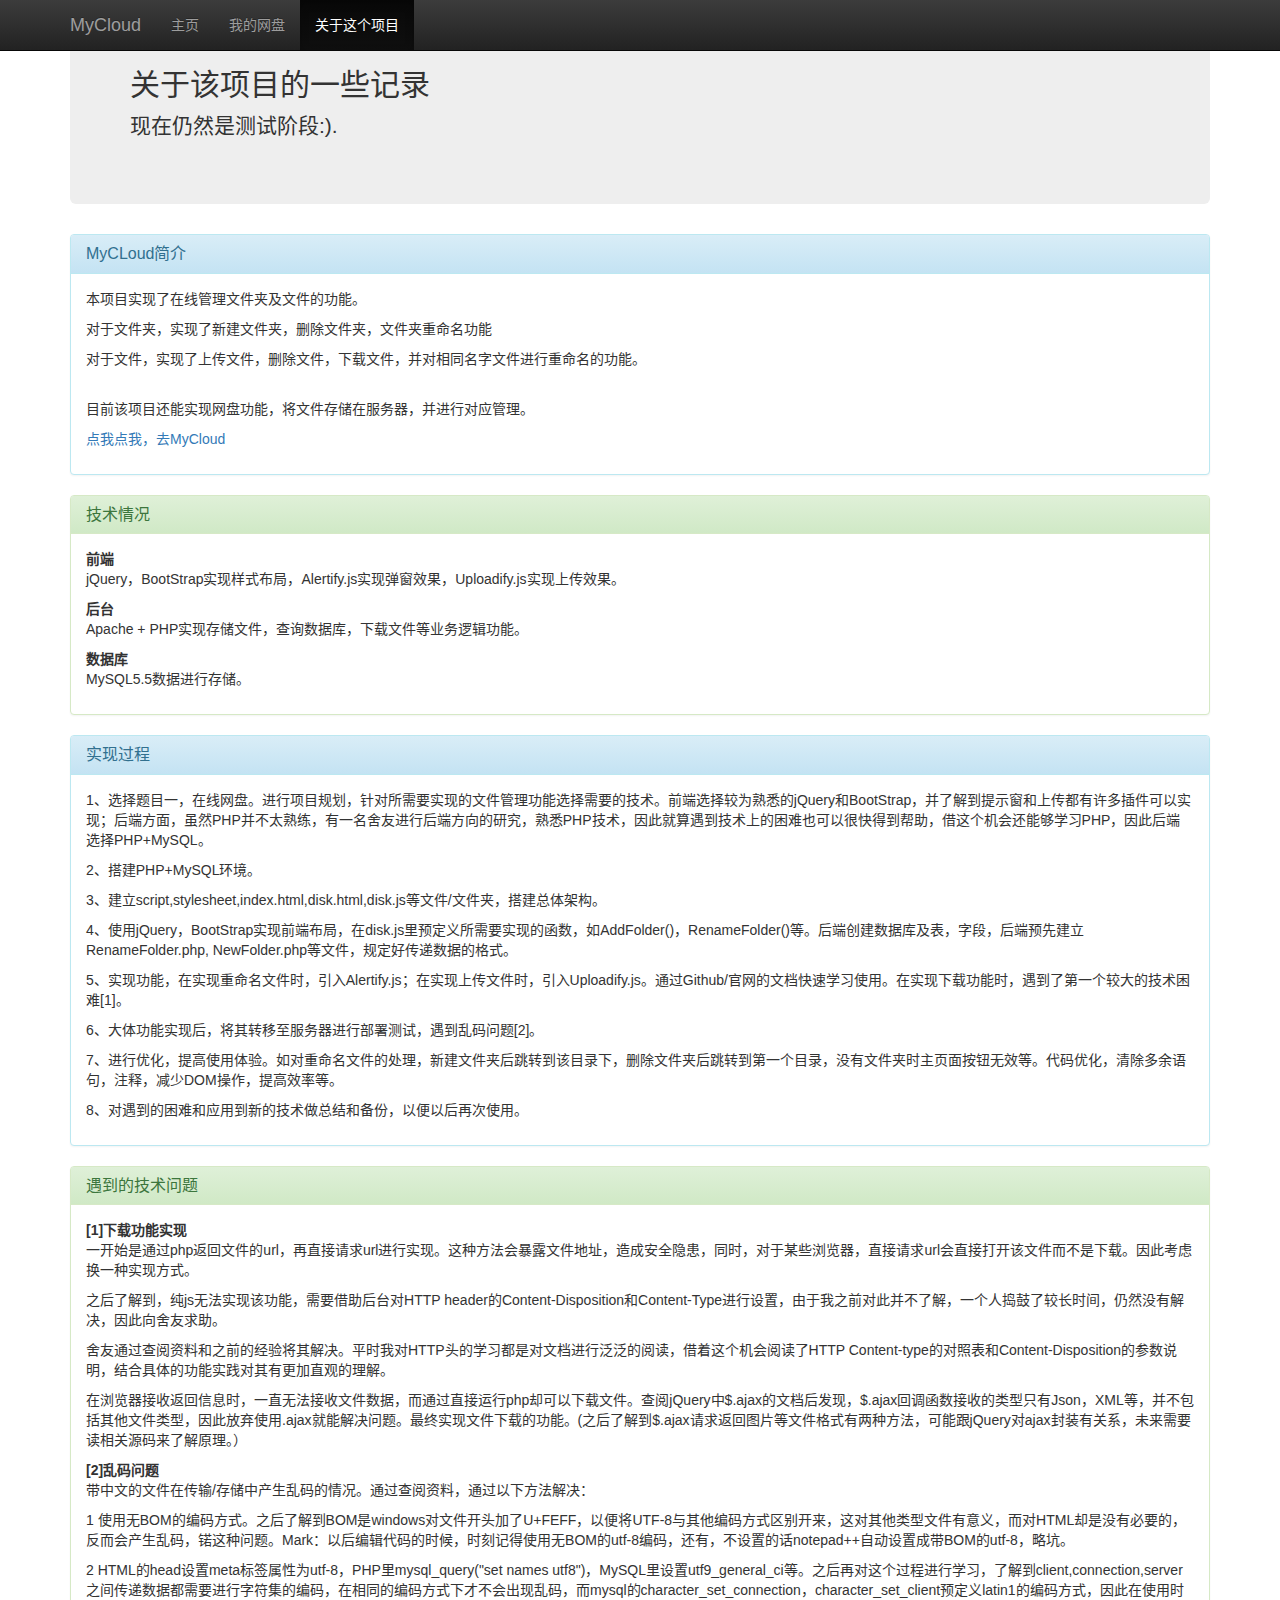
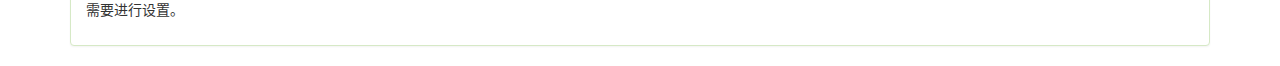
<file: MyCloud/aboutThis.html>
<!DOCTYPE html>
<html lang="zh-CN">
<head>
<meta http-equiv="Content-Type" content="text/html; charset=utf-8" />
<meta name="viewport" content="width=device-width, initial-scale=1">
<title>MyCloud</title>
<!--  重置浏览器默认样式   -->
<link rel="stylesheet" type="text/css" href="stylesheet/reset.css"/>
<!--  bootstrap 样式   -->
<link rel="stylesheet" type="text/css" href="stylesheet/bootstrap.css"/>
<link rel="stylesheet" type="text/css" href="stylesheet/bootstrap-theme.css">
</head>
<body>
  <nav class="navbar navbar-inverse navbar-fixed-top">
    <div class="container">
      <div class="navbar-header">
        <a class="navbar-brand" href="#">MyCloud</a>
      </div>
      <div id="navbar" class="collapse navbar-collapse">
        <ul class="nav navbar-nav">
          <li><a href="./index.html">主页</a></li>
          <li><a href="./disk.html">我的网盘</a></li>
          <li class="active"><a href="#">关于这个项目</a></li>
        </ul>
      </div>
    </div>
  </nav>

  <div class="container theme-showcase">
    <div class="jumbotron">
        <h2>关于该项目的一些记录</h2>
        <p>现在仍然是测试阶段:).</p>
      </div>

    <div class="panel panel-info">
      <div class="panel-heading">
        <h3 class="panel-title">MyCLoud简介</h3>
      </div>
      <div class="panel-body">
        <p>本项目实现了在线管理文件夹及文件的功能。</p>
        <p>对于文件夹，实现了新建文件夹，删除文件夹，文件夹重命名功能</p>
        <p>对于文件，实现了上传文件，删除文件，下载文件，并对相同名字文件进行重命名的功能。</p>
        </br>
        <p>目前该项目还能实现网盘功能，将文件存储在服务器，并进行对应管理。<p>
        <a href="http://menghaoupt.com/MyCloud/index.html" target="_blank">点我点我，去MyCloud</a>
      </div>
    </div>

    <div class="panel panel-success">
      <div class="panel-heading">
        <h3 class="panel-title">技术情况</h3>
      </div>
      <div class="panel-body">
        <b>前端</b>
        <p>jQuery，BootStrap实现样式布局，Alertify.js实现弹窗效果，Uploadify.js实现上传效果。</p>
        <b>后台</b>
        <p>Apache + PHP实现存储文件，查询数据库，下载文件等业务逻辑功能。</p>
        <b>数据库</b>
        <p>MySQL5.5数据进行存储。</p>
      </div>
    </div>

    <div class="panel panel-info">
      <div class="panel-heading">
        <h3 class="panel-title">实现过程</h3>
      </div>
      <div class="panel-body">
        <p>1、选择题目一，在线网盘。进行项目规划，针对所需要实现的文件管理功能选择需要的技术。前端选择较为熟悉的jQuery和BootStrap，并了解到提示窗和上传都有许多插件可以实现；后端方面，虽然PHP并不太熟练，有一名舍友进行后端方向的研究，熟悉PHP技术，因此就算遇到技术上的困难也可以很快得到帮助，借这个机会还能够学习PHP，因此后端选择PHP+MySQL。</p>
        <p>2、搭建PHP+MySQL环境。</p>
        <p>3、建立script,stylesheet,index.html,disk.html,disk.js等文件/文件夹，搭建总体架构。</p>
        <p>4、使用jQuery，BootStrap实现前端布局，在disk.js里预定义所需要实现的函数，如AddFolder()，RenameFolder()等。后端创建数据库及表，字段，后端预先建立RenameFolder.php, NewFolder.php等文件，规定好传递数据的格式。<p>
        <p>5、实现功能，在实现重命名文件时，引入Alertify.js；在实现上传文件时，引入Uploadify.js。通过Github/官网的文档快速学习使用。在实现下载功能时，遇到了第一个较大的技术困难[1]。</p>
        <p>6、大体功能实现后，将其转移至服务器进行部署测试，遇到乱码问题[2]。</p>
        <p>7、进行优化，提高使用体验。如对重命名文件的处理，新建文件夹后跳转到该目录下，删除文件夹后跳转到第一个目录，没有文件夹时主页面按钮无效等。代码优化，清除多余语句，注释，减少DOM操作，提高效率等。</p>
        <p>8、对遇到的困难和应用到新的技术做总结和备份，以便以后再次使用。</p>
      </div>
    </div>

    <div class="panel panel-success">
      <div class="panel-heading">
        <h3 class="panel-title">遇到的技术问题</h3>
      </div>
      <div class="panel-body">
        <b>[1]下载功能实现</b>
        <p>一开始是通过php返回文件的url，再直接请求url进行实现。这种方法会暴露文件地址，造成安全隐患，同时，对于某些浏览器，直接请求url会直接打开该文件而不是下载。因此考虑换一种实现方式。</p>
        <p>之后了解到，纯js无法实现该功能，需要借助后台对HTTP header的Content-Disposition和Content-Type进行设置，由于我之前对此并不了解，一个人捣鼓了较长时间，仍然没有解决，因此向舍友求助。</p>
        <p>舍友通过查阅资料和之前的经验将其解决。平时我对HTTP头的学习都是对文档进行泛泛的阅读，借着这个机会阅读了HTTP Content-type的对照表和Content-Disposition的参数说明，结合具体的功能实践对其有更加直观的理解。</p>
        <p>在浏览器接收返回信息时，一直无法接收文件数据，而通过直接运行php却可以下载文件。查阅jQuery中$.ajax的文档后发现，$.ajax回调函数接收的类型只有Json，XML等，并不包括其他文件类型，因此放弃使用.ajax就能解决问题。最终实现文件下载的功能。(之后了解到$.ajax请求返回图片等文件格式有两种方法，可能跟jQuery对ajax封装有关系，未来需要读相关源码来了解原理。）</p>
        <b>[2]乱码问题</b>
        <p>带中文的文件在传输/存储中产生乱码的情况。通过查阅资料，通过以下方法解决：</p>
        <p>1 使用无BOM的编码方式。之后了解到BOM是windows对文件开头加了U+FEFF，以便将UTF-8与其他编码方式区别开来，这对其他类型文件有意义，而对HTML却是没有必要的，反而会产生乱码，锘这种问题。Mark：以后编辑代码的时候，时刻记得使用无BOM的utf-8编码，还有，不设置的话notepad++自动设置成带BOM的utf-8，略坑。</p>
        <p>2 HTML的head设置meta标签属性为utf-8，PHP里mysql_query("set names utf8")，MySQL里设置utf9_general_ci等。之后再对这个过程进行学习，了解到client,connection,server之间传递数据都需要进行字符集的编码，在相同的编码方式下才不会出现乱码，而mysql的character_set_connection，character_set_client预定义latin1的编码方式，因此在使用时需要进行设置。</p>
      </div>
    </div>

  </div>
<!--         Javascript           -->
<script type="text/javascript" src="script/jquery-1.11.3.js"></script>
</body>
</html>
</file>
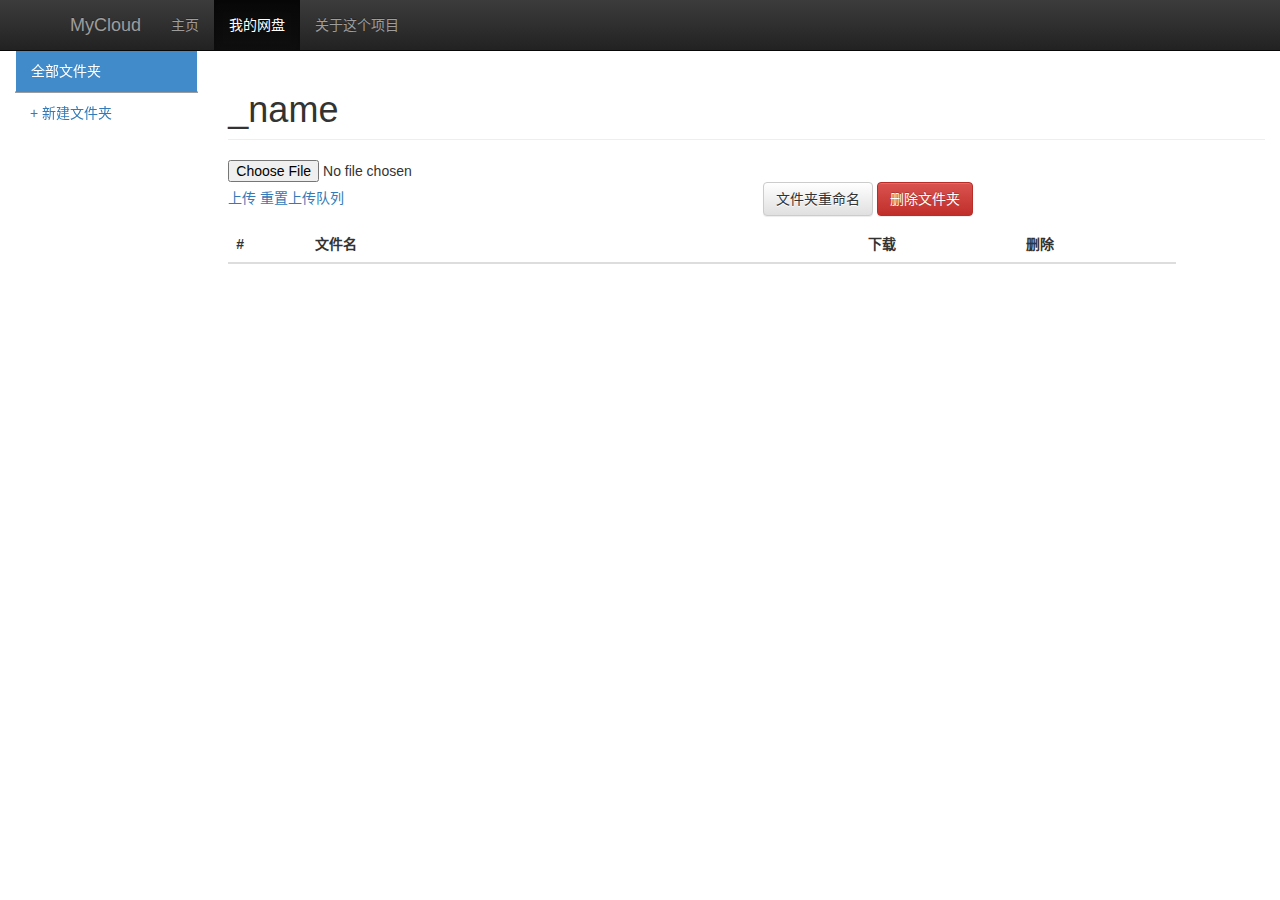
<file: MyCloud/disk.html>
<!DOCTYPE html>
<html lang="zh-CN">
<head>
<meta http-equiv="Content-Type" content="text/html; charset=utf-8" />
<meta name="viewport" content="width=device-width, initial-scale=1">
<title>MyCloud</title>
<!--  重置浏览器默认样式   -->
<link rel="stylesheet" type="text/css" href="./stylesheet/reset.css"/>
<!--  bootstrap 样式   -->
<link rel="stylesheet" type="text/css" href="./stylesheet/bootstrap.css"/>
<link rel="stylesheet" type="text/css" href="./stylesheet/bootstrap-theme.css">
<!--alerttifyjs 样式 -->
<link rel="stylesheet" href="./stylesheet/alertify.core.css" />
<link rel="stylesheet" href="./stylesheet/alertify.default.css" />
<!--uploadify 样式  -->
<link rel="stylesheet" type="text/css" href="./stylesheet/uploadify.css"/>
<!--  本地 样式   -->
<link rel="stylesheet" type="text/css" href="./stylesheet/disk.css">

</head>
<body>
  <!--  标题栏     -->
  <nav class="navbar navbar-inverse navbar-fixed-top">
    <div class="container">
      <div class="navbar-header">
        <a class="navbar-brand" href="#">MyCloud</a>
      </div>
      <div id="navbar" class="collapse navbar-collapse">
        <ul class="nav navbar-nav">
          <li><a href="./index.html">主页</a></li>
          <li class="active"><a href="#">我的网盘</a></li>
          <li><a href="./aboutThis.html">关于这个项目</a></li>
        </ul>
      </div>
    </div>
  </nav>
  
  <div class="container-fluid">
    <div class="row">
      <!--   侧边栏   -->
      <div class="col-sm-3 col-md-2 sidebar">
        <ul class="nav nav-sidebar">
          <li class="active"><a href="#">全部文件夹<span class="sr-only">(current)</span></a></li>
          <li class="nav-sidebar-add"><a href="#" id="prompt">+ 新建文件夹</a></li>
        </ul>
      </div>

      <!--  主页面  -->
      <div class="col-sm-9 col-sm-offset-3 col-md-10 col-md-offset-2 main">
        <h1 class="page-header">_name</h1>
        <p>
          <input type="file" name="file_upload" id="file_upload" />
          <span><a href="#" id="id_upload">上传</a>
          <a href="#" id="cancel_upload">重置上传队列</a>
          </span>
          <input type="hidden" value="1215154" name="tmpdir" id="id_file">
          <button type="button" class="btn btn-default">文件夹重命名</button>
          <button type="button" class="btn btn-danger sidebar-delete">删除文件夹</button>
        </p>
        <!--  文件显示列表   -->
        <div class="row placeholders">
          <div class="col-md-11">
            <table class="table">
              <thead>
                <tr>
                  <th class="col-md-1">#</th>
                  <th class="col-md-7">文件名</th>
                  <th class="col-md-2">下载</th>
                  <th class="col-md-2">删除</th>
                </tr>
              </thead>
              <tbody>
              </tbody>
            </table>
          </div>
        </div>
      </div>
    </div>
  </div>

<!--         Javascript           -->
<script type="text/javascript" src="./script/jquery-1.11.3.js"></script>
<script type="text/javascript" src="./script/alertify.min.js"></script>
<script type="text/javascript" src="./script/jquery.uploadify-3.1.min.js"></script>
<script type="text/javascript" src="./script/disk.js"></script>
</body>
</html>
</file>
<file: MyCloud/stylesheet/alertify.core.css>
.alertify,
.alertify-show,
.alertify-log {
	-webkit-transition: all 500ms cubic-bezier(0.175, 0.885, 0.320, 1.275);
	   -moz-transition: all 500ms cubic-bezier(0.175, 0.885, 0.320, 1.275);
	    -ms-transition: all 500ms cubic-bezier(0.175, 0.885, 0.320, 1.275);
	     -o-transition: all 500ms cubic-bezier(0.175, 0.885, 0.320, 1.275);
	        transition: all 500ms cubic-bezier(0.175, 0.885, 0.320, 1.275); /* easeOutBack */
}
.alertify-hide {
	-webkit-transition: all 250ms cubic-bezier(0.600, -0.280, 0.735, 0.045);
	   -moz-transition: all 250ms cubic-bezier(0.600, -0.280, 0.735, 0.045);
	    -ms-transition: all 250ms cubic-bezier(0.600, -0.280, 0.735, 0.045);
	     -o-transition: all 250ms cubic-bezier(0.600, -0.280, 0.735, 0.045);
	        transition: all 250ms cubic-bezier(0.600, -0.280, 0.735, 0.045); /* easeInBack */
}
.alertify-log-hide {
	-webkit-transition: all 500ms cubic-bezier(0.600, -0.280, 0.735, 0.045);
	   -moz-transition: all 500ms cubic-bezier(0.600, -0.280, 0.735, 0.045);
	    -ms-transition: all 500ms cubic-bezier(0.600, -0.280, 0.735, 0.045);
	     -o-transition: all 500ms cubic-bezier(0.600, -0.280, 0.735, 0.045);
	        transition: all 500ms cubic-bezier(0.600, -0.280, 0.735, 0.045); /* easeInBack */
}
.alertify-cover {
	position: fixed; z-index: 99999;
	top: 0; right: 0; bottom: 0; left: 0;
	background-color:white;
	filter:alpha(opacity=0);
	opacity:0;
}
	.alertify-cover-hidden {
		display: none;
	}
.alertify {
	position: fixed; z-index: 99999;
	top: 50px; left: 50%;
	width: 550px;
	margin-left: -275px;
	opacity: 1;
}
	.alertify-hidden {
		-webkit-transform: translate(0,-150px);
		   -moz-transform: translate(0,-150px);
		    -ms-transform: translate(0,-150px);
		     -o-transform: translate(0,-150px);
		        transform: translate(0,-150px);
		opacity: 0;
		display: none;
	}
	/* overwrite display: none; for everything except IE6-8 */
	:root *> .alertify-hidden {
		display: block;
		visibility: hidden;
	}
.alertify-logs {
	position: fixed;
	z-index: 5000;
	bottom: 10px;
	right: 10px;
	width: 300px;
}
.alertify-logs-hidden {
	display: none;
}
	.alertify-log {
		display: block;
		margin-top: 10px;
		position: relative;
		right: -300px;
		opacity: 0;
	}
	.alertify-log-show {
		right: 0;
		opacity: 1;
	}
	.alertify-log-hide {
		-webkit-transform: translate(300px, 0);
		   -moz-transform: translate(300px, 0);
		    -ms-transform: translate(300px, 0);
		     -o-transform: translate(300px, 0);
		        transform: translate(300px, 0);
		opacity: 0;
	}
	.alertify-dialog {
		padding: 25px;
	}
		.alertify-resetFocus {
			border: 0;
			clip: rect(0 0 0 0);
			height: 1px;
			margin: -1px;
			overflow: hidden;
			padding: 0;
			position: absolute;
			width: 1px;
		}
		.alertify-inner {
			text-align: center;
		}
		.alertify-text {
			margin-bottom: 15px;
			width: 100%;
			-webkit-box-sizing: border-box;
			   -moz-box-sizing: border-box;
			        box-sizing: border-box;
			font-size: 100%;
		}
		.alertify-buttons {
		}
			.alertify-button,
			.alertify-button:hover,
			.alertify-button:active,
			.alertify-button:visited {
				background: none;
				text-decoration: none;
				border: none;
				/* line-height and font-size for input button */
				line-height: 1.5;
				font-size: 100%;
				display: inline-block;
				cursor: pointer;
				margin-left: 5px;
			}

@media only screen and (max-width: 680px) {
	.alertify,
	.alertify-logs {
		width: 90%;
		-webkit-box-sizing: border-box;
		   -moz-box-sizing: border-box;
		        box-sizing: border-box;
	}
	.alertify {
		left: 5%;
		margin: 0;
	}
}
</file>
<file: MyCloud/stylesheet/alertify.default.css>
/**
 * Default Look and Feel
 */
.alertify,
.alertify-log {
	font-family: sans-serif;
}
.alertify {
	background: #FFF;
	border: 10px solid #333; /* browsers that don't support rgba */
	border: 10px solid rgba(0,0,0,.7);
	border-radius: 8px;
	box-shadow: 0 3px 3px rgba(0,0,0,.3);
	-webkit-background-clip: padding;     /* Safari 4? Chrome 6? */
	   -moz-background-clip: padding;     /* Firefox 3.6 */
	        background-clip: padding-box; /* Firefox 4, Safari 5, Opera 10, IE 9 */
}
	.alertify-text {
		border: 1px solid #CCC;
		padding: 10px;
		border-radius: 4px;
	}
	.alertify-button {
		border-radius: 4px;
		color: #FFF;
		font-weight: bold;
		padding: 6px 15px;
		text-decoration: none;
		text-shadow: 1px 1px 0 rgba(0,0,0,.5);
		box-shadow: inset 0 1px 0 0 rgba(255,255,255,.5);
		background-image: -webkit-linear-gradient(top, rgba(255,255,255,.3), rgba(255,255,255,0));
		background-image:    -moz-linear-gradient(top, rgba(255,255,255,.3), rgba(255,255,255,0));
		background-image:     -ms-linear-gradient(top, rgba(255,255,255,.3), rgba(255,255,255,0));
		background-image:      -o-linear-gradient(top, rgba(255,255,255,.3), rgba(255,255,255,0));
		background-image:         linear-gradient(top, rgba(255,255,255,.3), rgba(255,255,255,0));
	}
	.alertify-button:hover,
	.alertify-button:focus {
		outline: none;
		background-image: -webkit-linear-gradient(top, rgba(0,0,0,.1), rgba(0,0,0,0));
		background-image:    -moz-linear-gradient(top, rgba(0,0,0,.1), rgba(0,0,0,0));
		background-image:     -ms-linear-gradient(top, rgba(0,0,0,.1), rgba(0,0,0,0));
		background-image:      -o-linear-gradient(top, rgba(0,0,0,.1), rgba(0,0,0,0));
		background-image:         linear-gradient(top, rgba(0,0,0,.1), rgba(0,0,0,0));
	}
	.alertify-button:focus {
		box-shadow: 0 0 15px #2B72D5;
	}
	.alertify-button:active {
		position: relative;
		box-shadow: inset 0 2px 4px rgba(0,0,0,.15), 0 1px 2px rgba(0,0,0,.05);
	}
		.alertify-button-cancel,
		.alertify-button-cancel:hover,
		.alertify-button-cancel:focus {
			background-color: #FE1A00;
			border: 1px solid #D83526;
		}
		.alertify-button-ok,
		.alertify-button-ok:hover,
		.alertify-button-ok:focus {
			background-color: #5CB811;
			border: 1px solid #3B7808;
		}

.alertify-log {
	background: #1F1F1F;
	background: rgba(0,0,0,.9);
	padding: 15px;
	border-radius: 4px;
	color: #FFF;
	text-shadow: -1px -1px 0 rgba(0,0,0,.5);
}
	.alertify-log-error {
		background: #FE1A00;
		background: rgba(254,26,0,.9);
	}
	.alertify-log-success {
		background: #5CB811;
		background: rgba(92,184,17,.9);
	}
</file>
<file: MyCloud/stylesheet/uploadify.css>
/*
Uploadify
Copyright (c) 2012 Reactive Apps, Ronnie Garcia
Released under the MIT License <http://www.opensource.org/licenses/mit-license.php> 
*/

.uploadify {
	position: relative;
	margin-bottom: 1em;
}
.uploadify-button {
	background-color: #505050;
	background-image: linear-gradient(bottom, #505050 0%, #707070 100%);
	background-image: -o-linear-gradient(bottom, #505050 0%, #707070 100%);
	background-image: -moz-linear-gradient(bottom, #505050 0%, #707070 100%);
	background-image: -webkit-linear-gradient(bottom, #505050 0%, #707070 100%);
	background-image: -ms-linear-gradient(bottom, #505050 0%, #707070 100%);
	background-image: -webkit-gradient(
		linear,
		left bottom,
		left top,
		color-stop(0, #505050),
		color-stop(1, #707070)
	);
	background-position: center top;
	background-repeat: no-repeat;
	-webkit-border-radius: 30px;
	-moz-border-radius: 30px;
	border-radius: 30px;
	border: 2px solid #808080;
	color: #FFF;
	font: bold 12px Arial, Helvetica, sans-serif;
	text-align: center;
	text-shadow: 0 -1px 0 rgba(0,0,0,0.25);
	width: 100%;
}
.uploadify:hover .uploadify-button {
	background-color: #606060;
	background-image: linear-gradient(top, #606060 0%, #808080 100%);
	background-image: -o-linear-gradient(top, #606060 0%, #808080 100%);
	background-image: -moz-linear-gradient(top, #606060 0%, #808080 100%);
	background-image: -webkit-linear-gradient(top, #606060 0%, #808080 100%);
	background-image: -ms-linear-gradient(top, #606060 0%, #808080 100%);
	background-image: -webkit-gradient(
		linear,
		left bottom,
		left top,
		color-stop(0, #606060),
		color-stop(1, #808080)
	);
	background-position: center bottom;
}
.uploadify-button.disabled {
	background-color: #D0D0D0;
	color: #808080;
}
.uploadify-queue {
	margin-bottom: 1em;
}
.uploadify-queue-item {
	background-color: #F5F5F5;
	-webkit-border-radius: 3px;
	-moz-border-radius: 3px;
	border-radius: 3px;
	font: 11px Verdana, Geneva, sans-serif;
	margin-top: 5px;
	max-width: 350px;
	padding: 10px;
}
.uploadify-error {
	background-color: #FDE5DD !important;
}
.uploadify-queue-item .cancel a {
	background: url('uploadify-cancel.png') 0 0 no-repeat;
	float: right;
	height:	16px;
	text-indent: -9999px;
	width: 16px;
}
.uploadify-queue-item.completed {
	background-color: #E5E5E5;
}
.uploadify-progress {
	background-color: #E5E5E5;
	margin-top: 10px;
	width: 100%;
}
.uploadify-progress-bar {
	background-color: #0099FF;
	height: 3px;
	width: 1px;
}
</file>
<file: MyCloud/stylesheet/disk.css>
/*
 * disk.css
 * written by Menghao, 2015/9/13
 */
 
.container-fluid {
	margin-top:50px;
}

.sidebar{
	position:fixed;
}

.sidebar li.active > a,
.sidebar li.active > a:hover,
.sidebar li.active > a:focus {
  color: #fff;
  cursor: default;
  background-color: #428BCA;
  border: 1px solid #fff;
  border-bottom-color: transparent;
}

.sidebar li.nav-sidebar-add{
	border-top:1px solid #9D9D9D;
}

p .btn-default {
	margin-left:40%;
}
</file>
